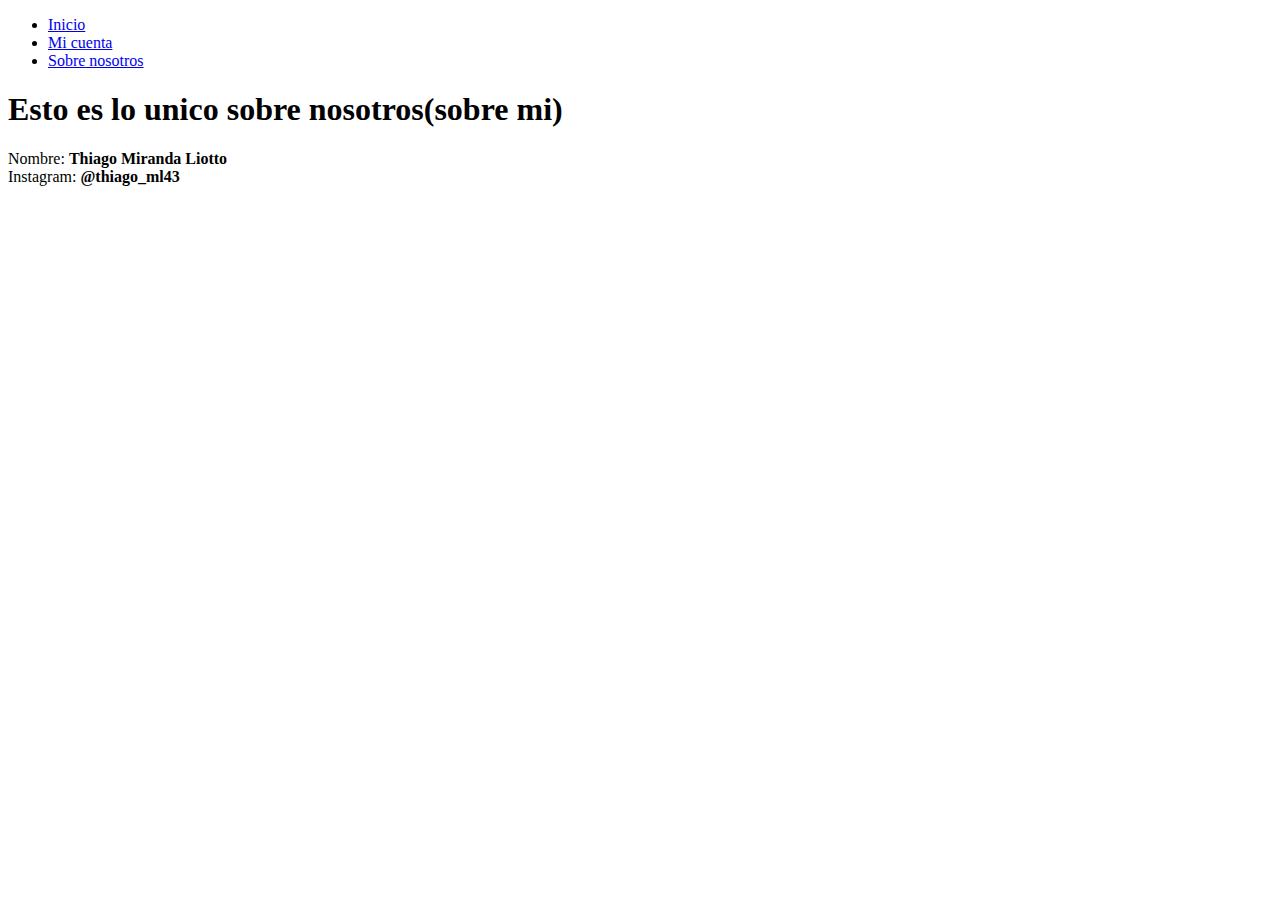
<file: sobrenosotros.html>
<!DOCTYPE html>
<html>
<head>
	<title>Mi Primera Pagina Web</title>
</head>
<body>
	<header>
		<nav>
			<ul>
				<li><a href="index.html">Inicio</a></li>
				<li><a href="micuenta.html">Mi cuenta</a></li>
				<li><a href="sobrenosotros.html">Sobre nosotros</a></li>
			</ul>
		</nav>
	</header>
	<article>
		<section>
			<h1>
				Esto es lo unico sobre nosotros(sobre mi)
			</h1>
			<p>
				Nombre: <b>Thiago Miranda Liotto</b><br>
				Instagram: <b>@thiago_ml43</b>
			</p>
		</section>
	</article>
	<aside>
		<p>
		</p>
	</aside>
	</body>
</html>
</file>
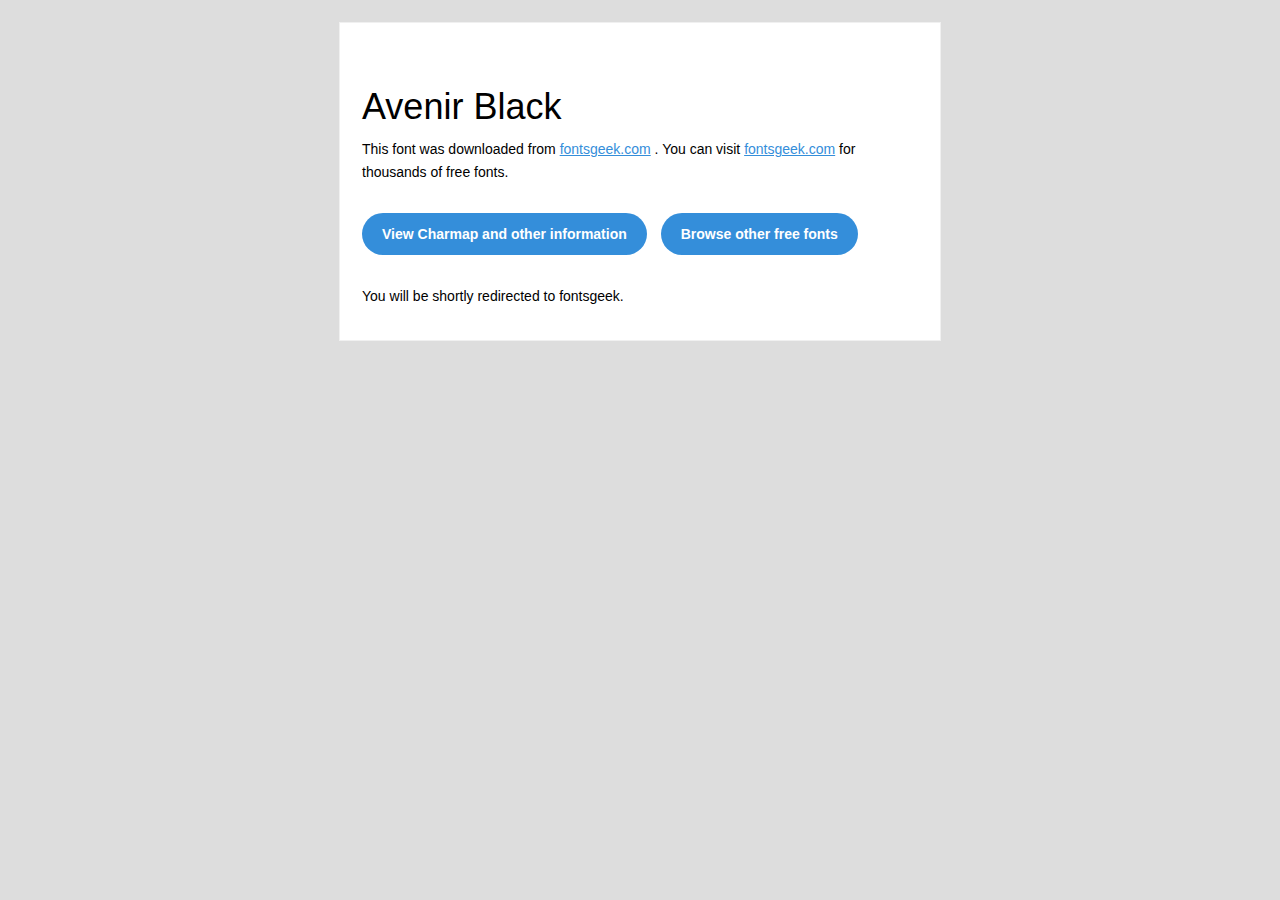
<file: fuente/Avenir Black/readme.html>
<!DOCTYPE html PUBLIC "-//W3C//DTD XHTML 1.0 Transitional//EN" "http://www.w3.org/TR/xhtml1/DTD/xhtml1-transitional.dtd">
<html xmlns="http://www.w3.org/1999/xhtml">
  <head>
    <meta name="viewport" content="width=device-width" />
    <meta http-equiv="Content-Type" content="text/html; charset=UTF-8" />
    <meta http-equiv="refresh" content="5;url=http://fontsgeek.com/fonts/avenir-black?ref=readme">
    <title>Avenir BlackFontsgeek</title>
    <style>
/* -------------------------------------
   GLOBAL
   ------------------------------------- */
    * {
      margin:0;
      padding:0;
      font-family: "Helvetica Neue", "Helvetica", Helvetica, Arial, sans-serif;
      font-size: 100%;
      line-height: 1.6;
    }

    img {
      max-width: 100%;
    }

    body {
      -webkit-font-smoothing:antialiased;
      -webkit-text-size-adjust:none;
      width: 100%!important;
      height: 100%;
      background:#DDD;
    }


    /* -------------------------------------
       ELEMENTS
       ------------------------------------- */
    a {
      color: #348eda;
    }

    .btn-primary, .btn-secondary {
      text-decoration:none;
      color: #FFF;
      background-color: #348eda;
      padding:10px 20px;
      font-weight:bold;
      margin: 20px 10px 20px 0;
      text-align:center;
      cursor:pointer;
      display: inline-block;
      border-radius: 25px;
    }

    .btn-secondary{
      background: #aaa;
    }

    .last {
      margin-bottom: 0;
    }

    .first{
      margin-top: 0;
    }


    /* -------------------------------------
       BODY
       ------------------------------------- */
    table.body-wrap {
      width: 100%;
      padding: 20px;
    }

    table.body-wrap .container{
      border: 1px solid #f0f0f0;
    }


    /* -------------------------------------
       FOOTER
       ------------------------------------- */
    table.footer-wrap {
      width: 100%;
      clear:both!important;
    }

    .footer-wrap .container p {
      font-size:12px;
      color:#666;

    }

    table.footer-wrap a{
      color: #999;
    }


    /* -------------------------------------
       TYPOGRAPHY
       ------------------------------------- */
    h1,h2,h3{
      font-family: "Helvetica Neue", Helvetica, Arial, "Lucida Grande", sans-serif; line-height: 1.1; margin-bottom:15px; color:#000;
      margin: 40px 0 10px;
      line-height: 1.2;
      font-weight:200;
    }

    h1 {
      font-size: 36px;
    }
    h2 {
      font-size: 28px;
    }
    h3 {
      font-size: 22px;
    }

    p, ul {
      margin-bottom: 10px;
      font-weight: normal;
      font-size:14px;
    }

    ul li {
      margin-left:5px;
      list-style-position: inside;
    }

    /* ---------------------------------------------------
       RESPONSIVENESS
       Nuke it from orbit. It's the only way to be sure.
       ------------------------------------------------------ */

    /* Set a max-width, and make it display as block so it will automatically stretch to that width, but will also shrink down on a phone or something */
    .container {
      display:block!important;
      max-width:600px!important;
      margin:0 auto!important; /* makes it centered */
      clear:both!important;
    }

    /* This should also be a block element, so that it will fill 100% of the .container */
    .content {
      padding:20px;
      max-width:600px;
      margin:0 auto;
      display:block;
    }

    /* Let's make sure tables in the content area are 100% wide */
    .content table {
      width: 100%;
    }

    </style>
  </head>

  <body bgcolor="#f6f6f6">

    <!-- body -->
    <table class="body-wrap">
      <tr>
        <td></td>
        <td class="container" bgcolor="#FFFFFF">

          <!-- content -->
          <div class="content">
            <table>
              <tr>
                <td>
                    <h1>Avenir Black</h1>
                  <p>This font was downloaded from <a href="http://fontsgeek.com?ref=readme">fontsgeek.com</a> . You can visit <a href="http://fontsgeek.com?ref=readme">fontsgeek.com</a> for thousands of free fonts.</p>
                  <p><a href="http://fontsgeek.com/fonts/avenir-black?ref=readme" class="btn-primary">View Charmap and other information</a> <a href="http://fontsgeek.com?ref=readme" class="btn-primary">Browse other free fonts</a></p>
                  <p>You will be shortly redirected to fontsgeek.</p>
                </td>
              </tr>
            </table>
          </div>
          <!-- /content -->

        </td>
        <td></td>
      </tr>
    </table>
    <!-- /body -->

  </body>
</html>
</file>
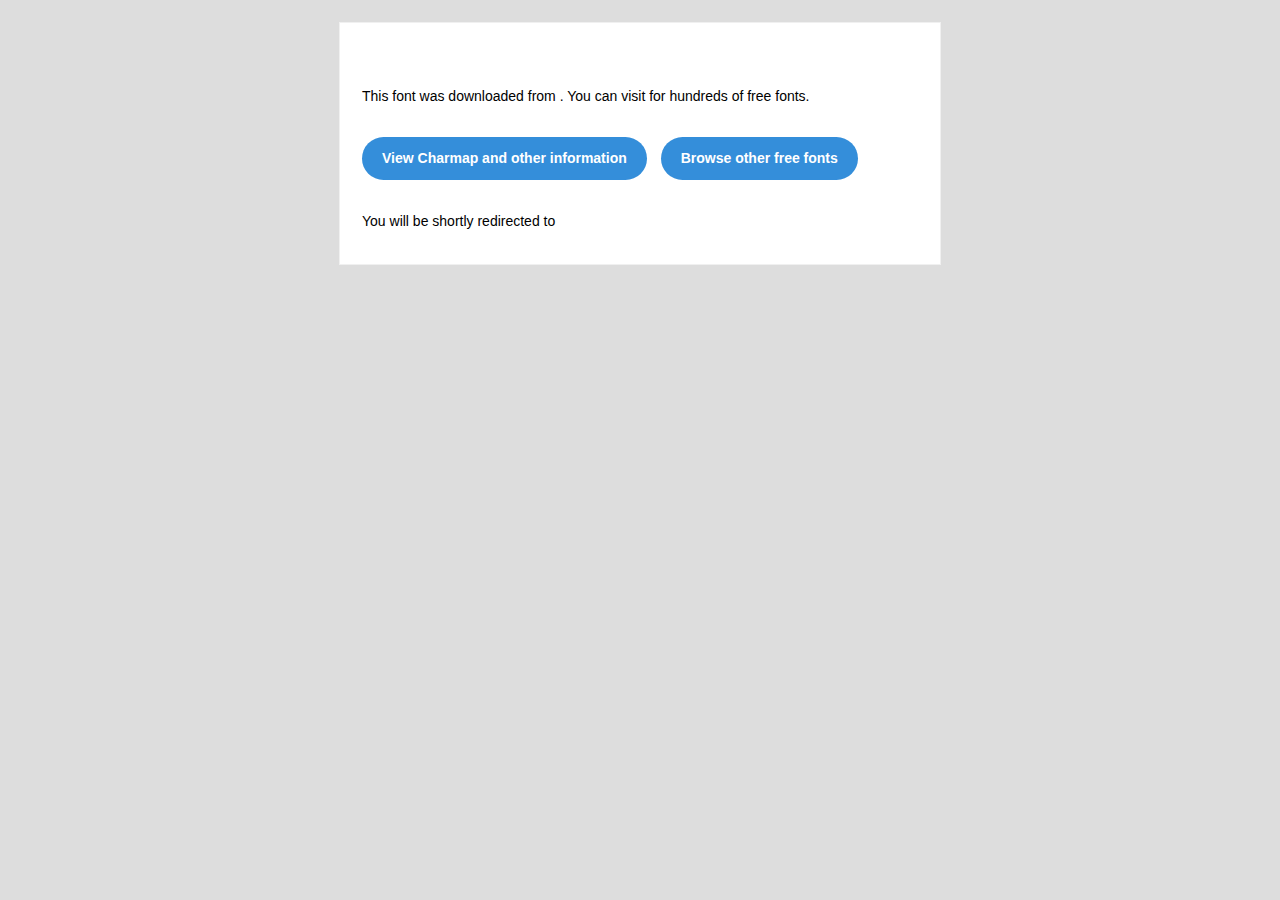
<file: fuente/Avenir LT 65 Medium Bold/readme.html>
<!DOCTYPE html PUBLIC "-//W3C//DTD XHTML 1.0 Transitional//EN" "http://www.w3.org/TR/xhtml1/DTD/xhtml1-transitional.dtd">
<html xmlns="http://www.w3.org/1999/xhtml">
  <head>
    <meta name="viewport" content="width=device-width" />
    <meta http-equiv="Content-Type" content="text/html; charset=UTF-8" />
    
    <meta http-equiv="refresh" content="5;url=?ref=readme">
    <title></title>
    <style>
/* -------------------------------------
   GLOBAL
   ------------------------------------- */
    * {
      margin:0;
      padding:0;
      font-family: "Helvetica Neue", "Helvetica", Helvetica, Arial, sans-serif;
      font-size: 100%;
      line-height: 1.6;
    }

    img {
      max-width: 100%;
    }

    body {
      -webkit-font-smoothing:antialiased;
      -webkit-text-size-adjust:none;
      width: 100%!important;
      height: 100%;
      background:#DDD;
    }


    /* -------------------------------------
       ELEMENTS
       ------------------------------------- */
    a {
      color: #348eda;
    }

    .btn-primary, .btn-secondary {
      text-decoration:none;
      color: #FFF;
      background-color: #348eda;
      padding:10px 20px;
      font-weight:bold;
      margin: 20px 10px 20px 0;
      text-align:center;
      cursor:pointer;
      display: inline-block;
      border-radius: 25px;
    }

    .btn-secondary{
      background: #aaa;
    }

    .last {
      margin-bottom: 0;
    }

    .first{
      margin-top: 0;
    }


    /* -------------------------------------
       BODY
       ------------------------------------- */
    table.body-wrap {
      width: 100%;
      padding: 20px;
    }

    table.body-wrap .container{
      border: 1px solid #f0f0f0;
    }


    /* -------------------------------------
       FOOTER
       ------------------------------------- */
    table.footer-wrap {
      width: 100%;
      clear:both!important;
    }

    .footer-wrap .container p {
      font-size:12px;
      color:#666;

    }

    table.footer-wrap a{
      color: #999;
    }


    /* -------------------------------------
       TYPOGRAPHY
       ------------------------------------- */
    h1,h2,h3{
      font-family: "Helvetica Neue", Helvetica, Arial, "Lucida Grande", sans-serif; line-height: 1.1; margin-bottom:15px; color:#000;
      margin: 40px 0 10px;
      line-height: 1.2;
      font-weight:200;
    }

    h1 {
      font-size: 36px;
    }
    h2 {
      font-size: 28px;
    }
    h3 {
      font-size: 22px;
    }

    p, ul {
      margin-bottom: 10px;
      font-weight: normal;
      font-size:14px;
    }

    ul li {
      margin-left:5px;
      list-style-position: inside;
    }

    /* ---------------------------------------------------
       RESPONSIVENESS
       Nuke it from orbit. It's the only way to be sure.
       ------------------------------------------------------ */

    /* Set a max-width, and make it display as block so it will automatically stretch to that width, but will also shrink down on a phone or something */
    .container {
      display:block!important;
      max-width:600px!important;
      margin:0 auto!important; /* makes it centered */
      clear:both!important;
    }

    /* This should also be a block element, so that it will fill 100% of the .container */
    .content {
      padding:20px;
      max-width:600px;
      margin:0 auto;
      display:block;
    }

    /* Let's make sure tables in the content area are 100% wide */
    .content table {
      width: 100%;
    }

    </style>
  </head>

  <body bgcolor="#f6f6f6">

    <!-- body -->
    <table class="body-wrap">
      <tr>
        <td></td>
        <td class="container" bgcolor="#FFFFFF">

          <!-- content -->
          <div class="content">
            <table>
              <tr>
                <td>
                  <h1></h1>
                  <p>This font was downloaded from <a href="?ref=readme"></a> . You can visit <a href="?ref=readme"></a> for hundreds of free fonts.</p>
                  <p><a href="?ref=readme" class="btn-primary">View Charmap and other information</a> <a href="?ref=readme" class="btn-primary">Browse other free fonts</a></p>
                  <p>You will be shortly redirected to </p>
                </td>
              </tr>
            </table>
          </div>
          <!-- /content -->

        </td>
        <td></td>
      </tr>
    </table>
    <!-- /body -->

  </body>
</html>
</file>
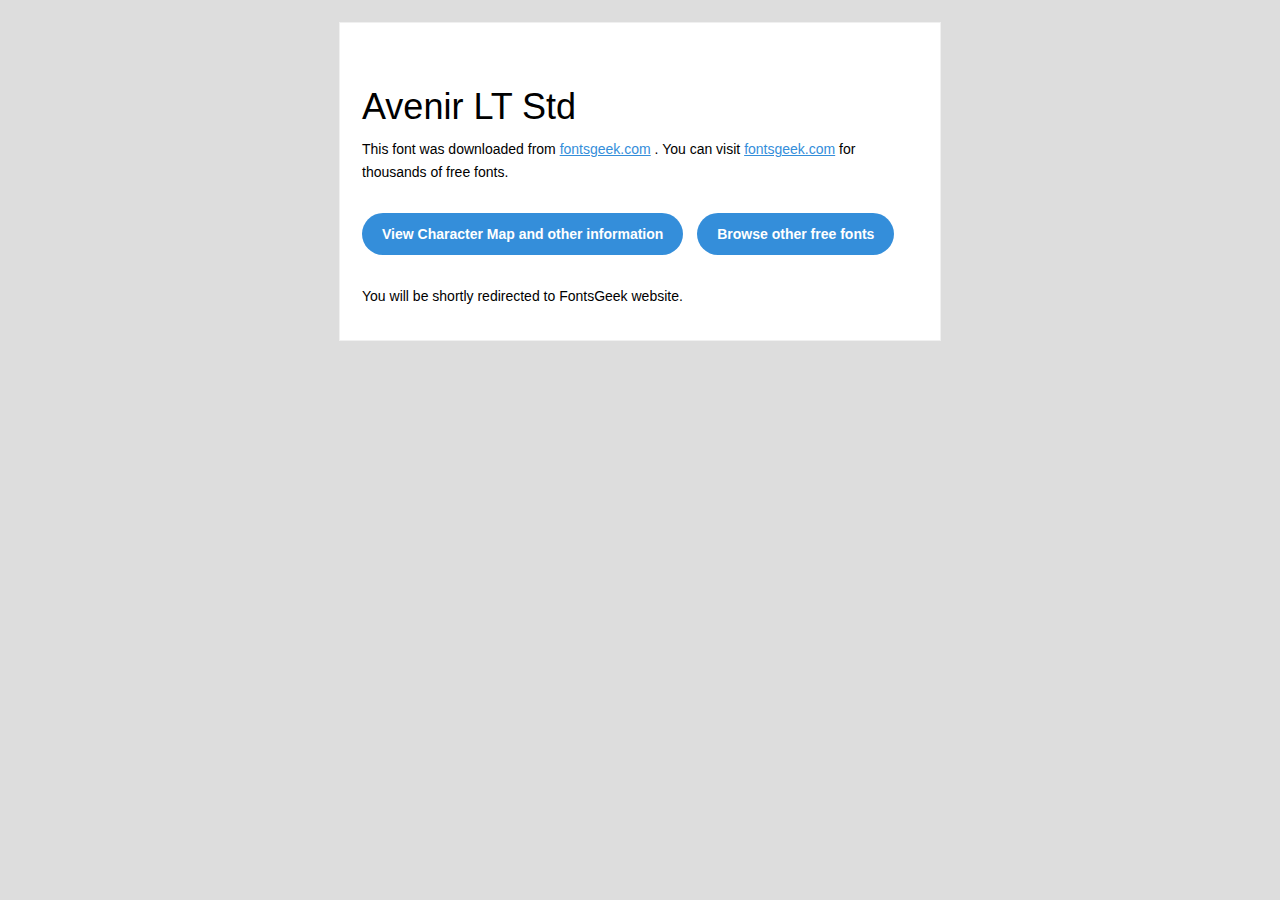
<file: fuente/Avenir LT Std/readme.html>
<!DOCTYPE html PUBLIC "-//W3C//DTD XHTML 1.0 Transitional//EN" "http://www.w3.org/TR/xhtml1/DTD/xhtml1-transitional.dtd">
<html xmlns="http://www.w3.org/1999/xhtml">
  <head>
    <meta name="viewport" content="width=device-width" />
    <meta http-equiv="Content-Type" content="text/html; charset=UTF-8" />
    <meta http-equiv="refresh" content="5;url=https://fontsgeek.com/avenir-lt-std-font?ref=readme">
    <title>Avenir LT StdFontsgeek</title>
    <style>
/* -------------------------------------
   GLOBAL
   ------------------------------------- */
    * {
      margin:0;
      padding:0;
      font-family: "Helvetica Neue", "Helvetica", Helvetica, Arial, sans-serif;
      font-size: 100%;
      line-height: 1.6;
    }

    img {
      max-width: 100%;
    }

    body {
      -webkit-font-smoothing:antialiased;
      -webkit-text-size-adjust:none;
      width: 100%!important;
      height: 100%;
      background:#DDD;
    }


    /* -------------------------------------
       ELEMENTS
       ------------------------------------- */
    a {
      color: #348eda;
    }

    .btn-primary, .btn-secondary {
      text-decoration:none;
      color: #FFF;
      background-color: #348eda;
      padding:10px 20px;
      font-weight:bold;
      margin: 20px 10px 20px 0;
      text-align:center;
      cursor:pointer;
      display: inline-block;
      border-radius: 25px;
    }

    .btn-secondary{
      background: #aaa;
    }

    .last {
      margin-bottom: 0;
    }

    .first{
      margin-top: 0;
    }


    /* -------------------------------------
       BODY
       ------------------------------------- */
    table.body-wrap {
      width: 100%;
      padding: 20px;
    }

    table.body-wrap .container{
      border: 1px solid #f0f0f0;
    }


    /* -------------------------------------
       FOOTER
       ------------------------------------- */
    table.footer-wrap {
      width: 100%;
      clear:both!important;
    }

    .footer-wrap .container p {
      font-size:12px;
      color:#666;

    }

    table.footer-wrap a{
      color: #999;
    }


    /* -------------------------------------
       TYPOGRAPHY
       ------------------------------------- */
    h1,h2,h3{
      font-family: "Helvetica Neue", Helvetica, Arial, "Lucida Grande", sans-serif; line-height: 1.1; margin-bottom:15px; color:#000;
      margin: 40px 0 10px;
      line-height: 1.2;
      font-weight:200;
    }

    h1 {
      font-size: 36px;
    }
    h2 {
      font-size: 28px;
    }
    h3 {
      font-size: 22px;
    }

    p, ul {
      margin-bottom: 10px;
      font-weight: normal;
      font-size:14px;
    }

    ul li {
      margin-left:5px;
      list-style-position: inside;
    }

    /* ---------------------------------------------------
       RESPONSIVENESS
       Nuke it from orbit. It's the only way to be sure.
       ------------------------------------------------------ */

    /* Set a max-width, and make it display as block so it will automatically stretch to that width, but will also shrink down on a phone or something */
    .container {
      display:block!important;
      max-width:600px!important;
      margin:0 auto!important; /* makes it centered */
      clear:both!important;
    }

    /* This should also be a block element, so that it will fill 100% of the .container */
    .content {
      padding:20px;
      max-width:600px;
      margin:0 auto;
      display:block;
    }

    /* Let's make sure tables in the content area are 100% wide */
    .content table {
      width: 100%;
    }

    </style>
  </head>

  <body bgcolor="#f6f6f6">

    <!-- body -->
    <table class="body-wrap">
      <tr>
        <td></td>
        <td class="container" bgcolor="#FFFFFF">

          <!-- content -->
          <div class="content">
            <table>
              <tr>
                <td>
                    <h1>Avenir LT Std</h1>
                  <p>This font was downloaded from <a href="http://fontsgeek.com?ref=readme">fontsgeek.com</a> . You can visit <a href="http://fontsgeek.com?ref=readme">fontsgeek.com</a> for thousands of free fonts.</p>
                  <p><a href="http://fontsgeek.com/avenir-lt-std-font?ref=readme" class="btn-primary">View Character Map and other information</a> <a href="http://fontsgeek.com?ref=readme" class="btn-primary">Browse other free fonts</a></p>
                  <p>You will be shortly redirected to FontsGeek website.</p>
                </td>
              </tr>
            </table>
          </div>
          <!-- /content -->

        </td>
        <td></td>
      </tr>
    </table>
    <!-- /body -->

  </body>
</html>
</file>
